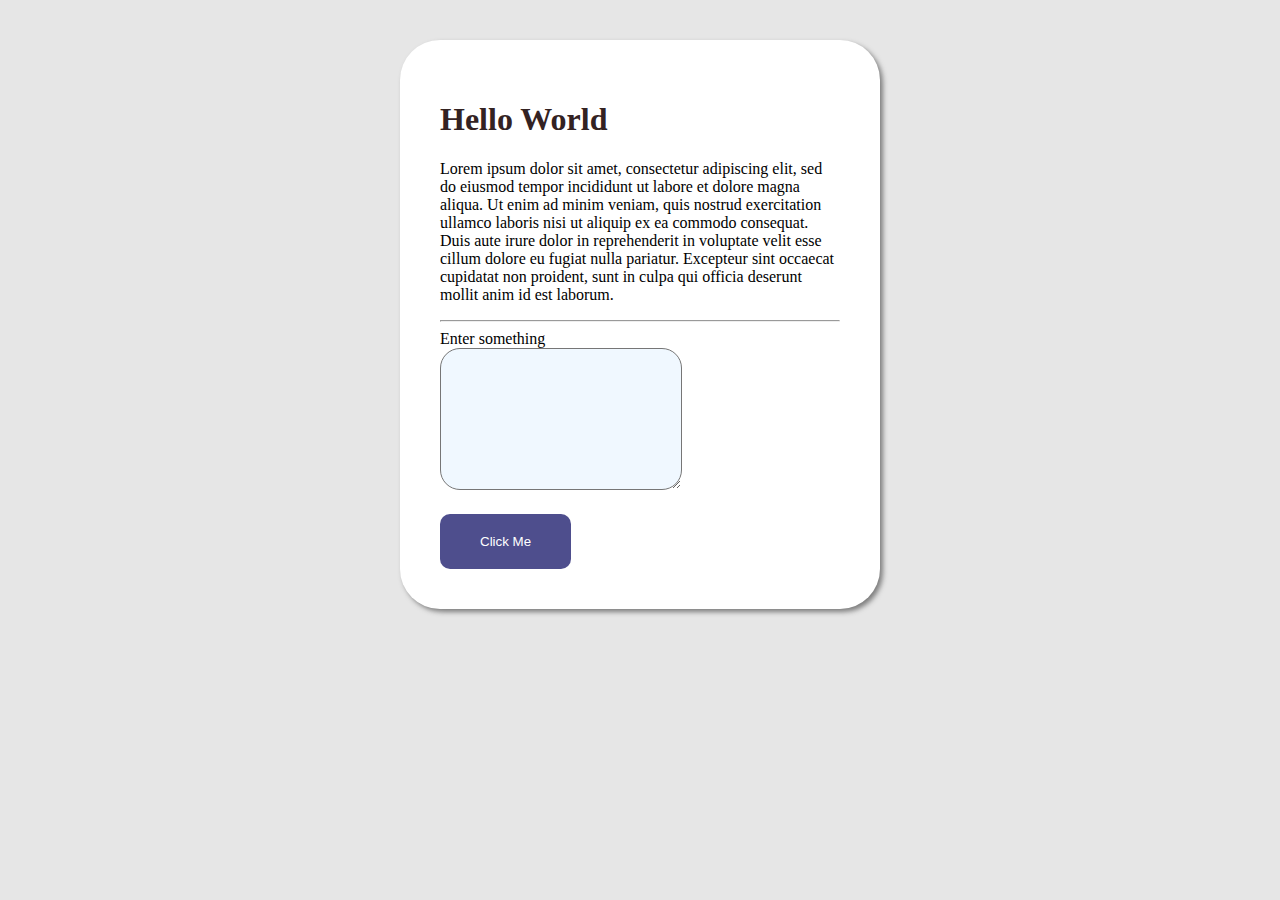
<file: create_simple_WebPage/index.html>
<!DOCTYPE html>

<html lang="en">

<head>

    <meta charset="UTF-8">
    <meta name="viewport" content="width=device-width, initial-scale=1.0">
    <title>My First HTML Website</title>
    <link rel="stylesheet" href="styles.css">

</head>

<body>

    <!-- Everything in the body will be displayed on web page -->

    <div>

        <h1 style="color: #332222;">Hello World</h1>

        <p id="text">Lorem ipsum dolor sit amet, consectetur adipiscing elit, sed do eiusmod tempor incididunt ut labore
            et dolore
            magna aliqua. Ut enim ad minim veniam, quis nostrud exercitation ullamco laboris nisi ut aliquip ex ea
            commodo consequat. Duis aute irure dolor in reprehenderit in voluptate velit esse cillum dolore eu fugiat
            nulla pariatur. Excepteur sint occaecat cupidatat non proident, sunt in culpa qui officia deserunt mollit
            anim id est laborum.</p>

        <hr>
        <label for="input">Enter something</label> <br>
        <textarea id="input" name="input"> </textarea>

        <button onclick="change_text()">Click Me</button>

    </div>

    <script src="script.js"></script>

</body>

</html>
</file>
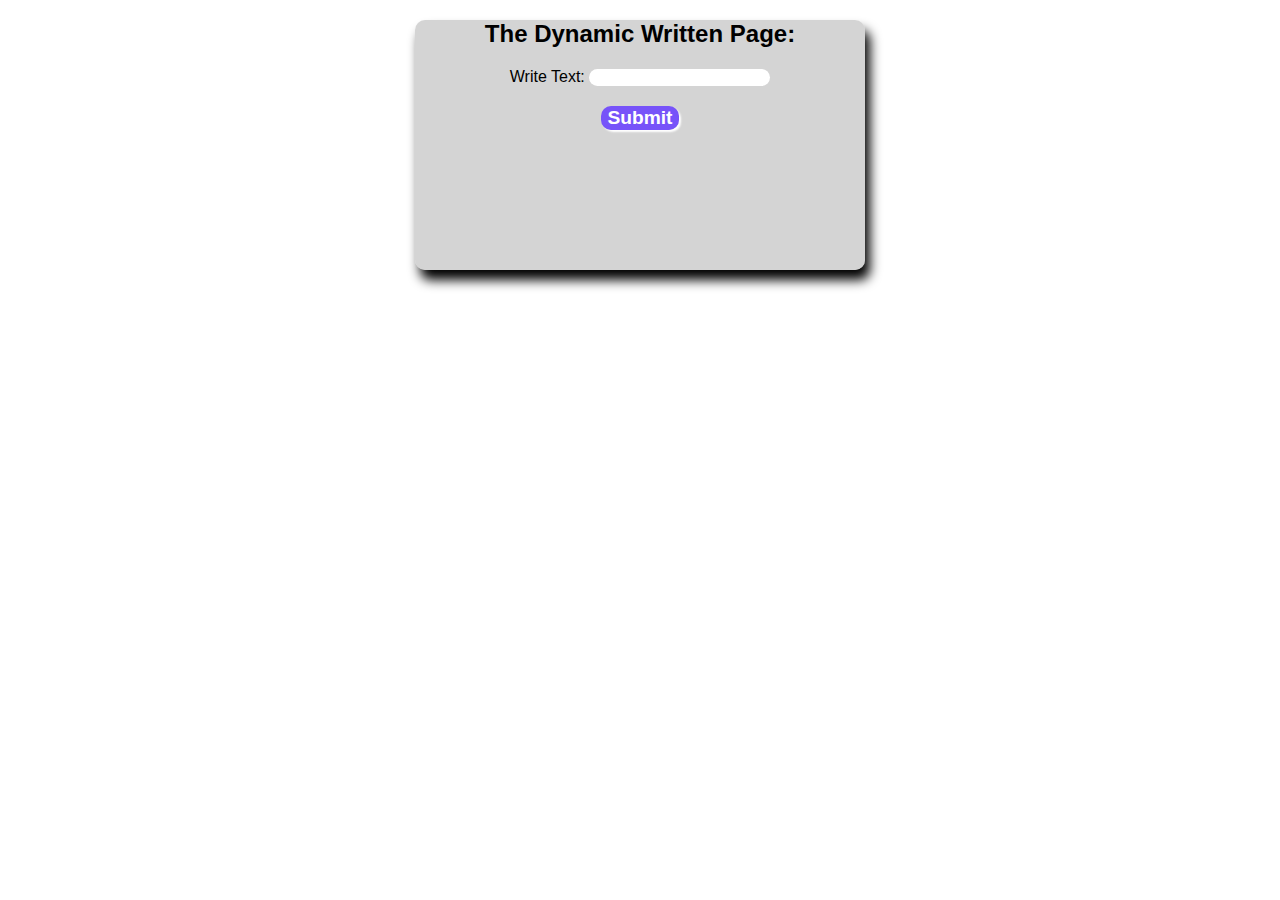
<file: FFDD^^##/index.html>
<!DOCTYPE html>
<html lang="en">
<head>
    <meta charset="UTF-8">
    <meta name="viewport" content="width=device-width, initial-scale=1.0">
    <title>Just a Page that Dynamic</title>
    <link rel="stylesheet" href="style.css">
</head>
<body>
    <div id="Container">
        <h2>The Dynamic Written Page:</h1>

        <p id="The_Shower"></p>
    
        <label for="helo">Write Text:</label>
        <input id="textWrite" type="text" name="helo">
    
        <button onclick="PutFunc()">Submit</button>
    </div>
    <script src="index.js"></script>
</body>
</html>
</file>
<file: create_simple_WebPage/styles.css>
body {
    background-color: rgb(230, 230, 230);
    font-family: Georgia, 'Times New Roman', Times, serif;
}

button {
    display: block;
    padding: 20px 40px 20px 40px;
    margin-top: 20px;
    border-radius: 10px;
    background-color: rgb(78, 78, 141);
    color: white;
    border: none;
    outline: none;
    cursor: pointer;
    
}

div {
    background-color: rgb(255, 255, 255);
    box-shadow: #7e7e7e 3px 3px 5px;
    padding: 40px;
    width: 400px;
    border-radius: 40px;
    margin: 40px auto 0 auto;
}

#input {
    background-color: aliceblue;
    padding: 20px;
    border-radius: 20px;
    width: 200px;
    height: 100px;
}
</file>
<file: FFDD^^##/style.css>
body{
    box-sizing: border-box;
    font-family: 'Lucida Sans', 'Lucida Sans Regular', 'Lucida Grande', 'Lucida Sans Unicode', Geneva, Verdana, sans-serif;
}

#Container{
    background-color: hsla(0, 0%, 71%, 0.58);
    width: 450px;
    height: 250px;
    border: none;
    border-radius: 10px;
    box-shadow: 5px 10px 12px;
    text-align: center;
    padding: 5px 0 5px auto;
    margin: 20px auto;
}

input{
    border: none;
    padding: 40px auto;
    border-radius: 15px;
}

button{
    display: block;
    text-align: center;
    margin: 20px auto;
    background-color: hsla(253, 100%, 62%, 0.854);
    border: none;
    outline: none;
    border-radius: 10px;
    color: white;
    font-size: 1.2em;
    font-weight: 700;
    padding: 20px auto;
    box-shadow: 2px 2px 2px;
}

button:hover{
    background-color: hsla(253, 92%, 55%, 0.854);
}
</file>
